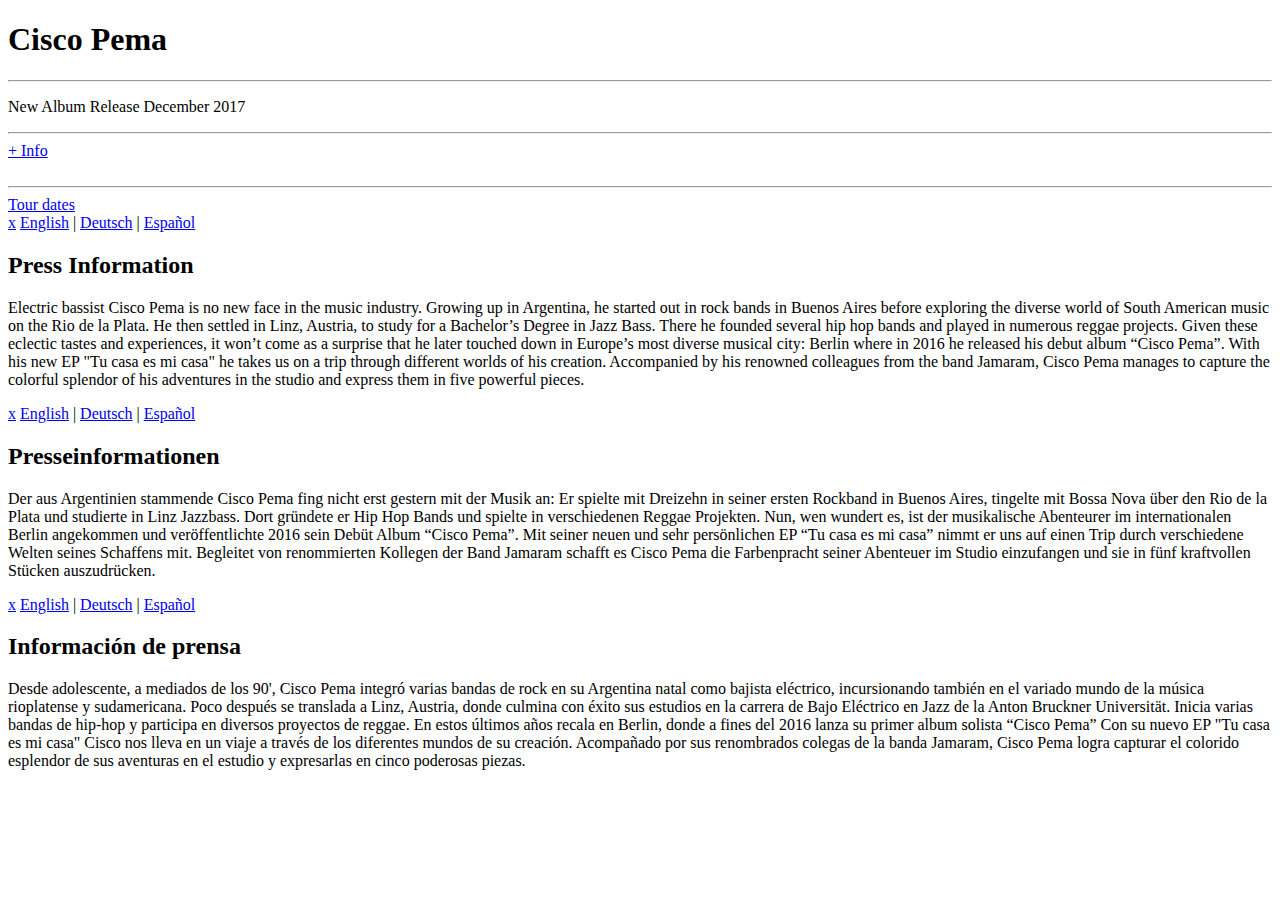
<file: public/index.html>
<!DOCTYPE html>
<html xmlns="http://www.w3.org/1999/xhtml" xml:lang="en" lang="en-us">
<head>
	<meta name="generator" content="Hugo 0.73.0" />
  <meta http-equiv="content-type" content="text/html; charset=utf-8">
  
  <meta name="viewport" content="width=device-width, initial-scale=1.0, maximum-scale=1">
  <title> Cisco Pema &middot; Cisco Pema </title>
  
  
  
  <link rel="stylesheet" type="text/css" href="http://ciscopema.com//css/style.css" />
  
  
  <link rel="stylesheet" href="https://use.fontawesome.com/releases/v5.3.1/css/all.css" integrity="sha384-mzrmE5qonljUremFsqc01SB46JvROS7bZs3IO2EmfFsd15uHvIt+Y8vEf7N7fWAU" crossorigin="anonymous">



  <link rel="shortcut icon" href="http://ciscopema.com//favicon.ico">
  
  <script src="https://code.jquery.com/jquery-3.1.1.slim.min.js"   integrity="sha256-/SIrNqv8h6QGKDuNoLGA4iret+kyesCkHGzVUUV0shc="   crossorigin="anonymous"></script>
  
  
  
  

  
  <script type="text/javascript" src="http://ciscopema.com//js/videoLightning.min.js"></script>
  
  <script src="http://ciscopema.com//js/main.js"></script>
</head>

  <body>
    <div class='wrapper'>
      <section class="container">
        <h1 class="item">Cisco Pema</h1>
        <hr />
        <div class="container video-link" data-video-id="nhkENW7HHj0" data-video-auto-close="true">
          <p class="panel-cover__description"> New Album Release December 2017 </p>
          <i class="fa fa-youtube-play fa-3x"></i>
        </div>
        <hr class="second-divisor"/>
        <div class="container-inline">
          <nav class="container">
            <a href="#pressInfo#En" data-toggle="modal" class="button">+ Info</a>
          </nav>
          <nav>
            <a class="button-social" href="http://facebook.com/ciscopemamusic" title="@ciscopemamusic on Facebook">
              <i class="fab fa-facebook-f"></i>
            </a>
            <a class="button-social" href="http://instagram.com/ciscopema" title="@ciscopema on Instagram">
              <i class="fab fa-instagram"></i>
            </a>  
            <a class="button-social" href="mailto:hola@ciscopema.com" title="Email hola@ciscopema.com">
              <i class="far fa-envelope"></i>
            </a>
            <br />
            <a class="button-social" href="https://www.youtube.com/channel/UC3K26naF-NtGUZzu-Mrb2Sw" title="@ciscopema Youtube channel">
              <i class="fab fa-youtube"></i>
            </a>
            <a class="button-social" href="https://open.spotify.com/artist/6eIRNPQkGR88apwP28kM7j" title="@ciscopema on Spotify">
              <i class="fab fa-spotify"></i>
            </a>
            <a class="button-social" href="https://itunes.apple.com/de/artist/cisco-pema/1156430283" title="@ciscopema on iTunes">
              <i class="fab fa-itunes-note"></i>
            </a>

          </nav>
        </div>
        
        
        
        <hr />
        <a id="tourDates" href="#tourDates" class="button">Tour dates</a>
      </section>
      <section id="tourDatesSection" style="display: none">
        <script charset="utf-8" src="https://widget.bandsintown.com/main.min.js"></script><a class="bit-widget-initializer" data-artist-name="Cisco Pema" data-display-local-dates="false" data-display-past-dates="true" data-auto-style="false" data-text-color="#000000" data-link-color="#2F95DE" data-popup-background-color="#FFFFFF" data-background-color="#FFFFFF" data-display-limit="15" data-link-text-color="#FFFFFF"></a>
      </section>
      <section class="modals">
        
<div id="pressInfo#En" class="modalDialog">
  <div>
		<a href="#" title="Close" class="close">x</a>
    <a href="#pressInfo#En">English</a> |
    <a href="#pressInfo#De">Deutsch</a> |
    <a href="#pressInfo#Es">Español</a>
		<h2>Press Information</h2>
    <p>
      Electric bassist Cisco Pema is no new face in the music industry. Growing up in Argentina, he started out in rock bands in Buenos Aires before exploring the diverse world of South American music on the Rio de la Plata. He then settled in Linz, Austria, to study for a Bachelor’s Degree in Jazz Bass. There he founded several hip hop bands and played in numerous reggae projects. Given these eclectic tastes and experiences, it won’t come as a surprise that he later touched down in Europe’s most diverse musical city: Berlin where in 2016 he released his debut album “Cisco Pema”.
With his new EP "Tu casa es mi casa" he takes us on a trip through different worlds of his creation. Accompanied by his renowned colleagues from the band Jamaram, Cisco Pema manages to capture the colorful splendor of his adventures in the studio and express them in five powerful pieces.
    </p>
	</div>
</div>

        
<div id="pressInfo#De" class="modalDialog">
  <div>
		<a href="#" title="Close" class="close">x</a>
    <a href="#pressInfo#En">English</a> |
    <a href="#pressInfo#De">Deutsch</a> |
    <a href="#pressInfo#Es">Español</a>
		<h2>Presseinformationen</h2>
    <p>
      Der aus Argentinien stammende Cisco Pema fing nicht erst gestern mit der Musik an: Er spielte mit Dreizehn in seiner ersten Rockband in Buenos Aires, tingelte mit Bossa Nova über den Rio de la Plata und studierte in Linz Jazzbass. Dort gründete er Hip Hop Bands und spielte in verschiedenen Reggae Projekten. Nun, wen wundert es, ist der musikalische Abenteurer im internationalen Berlin angekommen und veröffentlichte 2016 sein Debüt Album “Cisco Pema”.
Mit seiner neuen und sehr persönlichen EP “Tu casa es mi casa” nimmt er uns
auf einen Trip durch verschiedene Welten seines Schaffens mit. Begleitet von renommierten Kollegen der Band Jamaram schafft es Cisco Pema die Farbenpracht seiner Abenteuer im Studio einzufangen und sie in fünf kraftvollen Stücken auszudrücken.
    </p>
	</div>
</div>

        
<div id="pressInfo#Es" class="modalDialog">
  <div>
		<a href="#" title="Close" class="close">x</a>
    <a href="#pressInfo#En">English</a> |
    <a href="#pressInfo#De">Deutsch</a> |
    <a href="#pressInfo#Es">Español</a>
		<h2>Información de prensa</h2>
    <p>
      Desde adolescente, a mediados de los 90', Cisco Pema integró varias bandas de rock en su Argentina natal como bajista eléctrico, incursionando también en el variado mundo de la música rioplatense y sudamericana. Poco después se translada a Linz, Austria, donde culmina con éxito sus estudios en la carrera de Bajo Eléctrico en Jazz de la Anton Bruckner Universität. Inicia varias bandas de hip-hop y participa en diversos proyectos de reggae. En estos últimos años recala en Berlin, donde a fines del 2016 lanza su primer album solista “Cisco Pema”
      Con su nuevo EP "Tu casa es mi casa" Cisco nos lleva en un viaje a través de los diferentes mundos de su creación. Acompañado por sus renombrados colegas de la banda Jamaram, Cisco Pema logra capturar el colorido esplendor de sus aventuras en el estudio y expresarlas en cinco poderosas piezas.
    </p>
	</div>
</div>

      </section>
    </div>
  </body>
</html>
</file>
